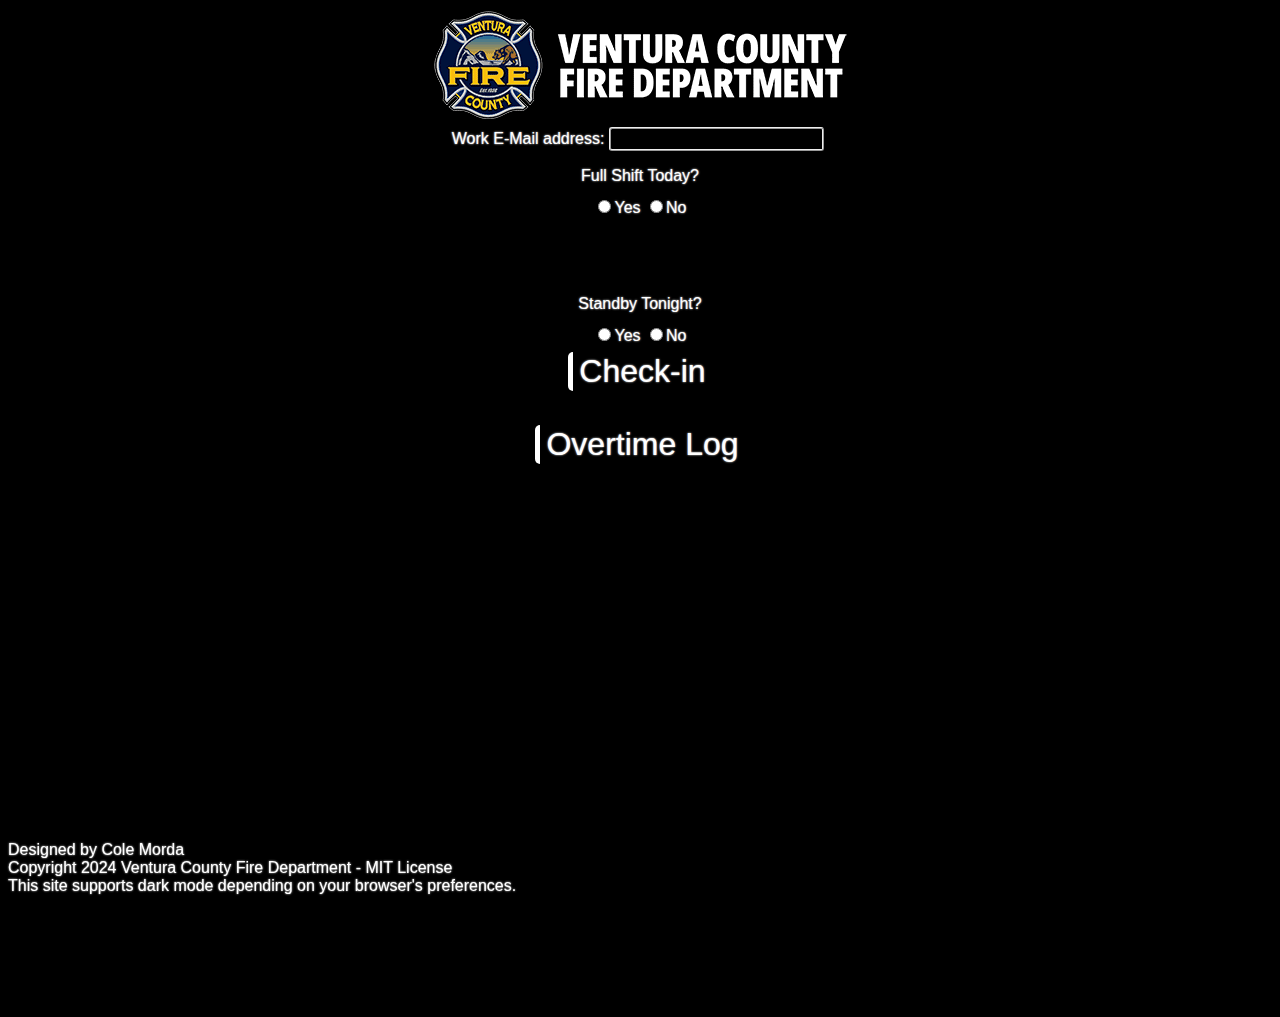
<file: index.html>
<!DOCTYPE html>
<html>
    <iframe id="invisible" name="invisible" style="display:none;"></iframe>

    <head>
        <title>VCFD Check-in</title>
        <link rel="stylesheet" type="text/css" href="css/style.css">
        <link rel="icon" type="image/x-icon" href="assets/favicon.ico">
        <script src="js/main.js"></script>

    </head>

    <header>
        <img class="banner" src="assets/images/banner.png" alt="Ventura County Fire Department Banner">
    </header>

    <body>
        <div class="form">
            <form target="invisible" id="gform" action="https://docs.google.com/forms/d/e/1FAIpQLScwC9cZeqmrQBXTIVYSL2hfh0tWmIIm7nO8YPE87ZmbJnztgA//formResponse">
                <label for="email" id="emailLabel">Work E-Mail address:</label>
                <input class="checkinShown" type="email" id="email" name="entry.1952978349">
                <label class="checkinHidden" for="email" id="emailRequirement" style="color: red"> Must include '@ventura.org'!</label>
                <br>

                <label id="fullshiftLabel">Full Shift Today?</label>
                <br>
                <input type="radio" id="fullshiftyes" name="entry.463207349" onclick="popReason()"><label for="fullshiftyes">Yes</label>
                <input type="radio" id="fullshiftno" name="entry.463207349" onclick="pushReason()"><label for="fullshiftno">No</label>
                <div class="checkinHidden" id="reasonDiv">
                    <label for="reason" id="reasonLabel">Reason:</label>
                    <input type="text" id="reason" name="entry.1600439978">
                    <label class="checkinHidden" for="email" id="reasonRequirement" style="color: red"> Must not be blank!</label>
                    <br>
                    <label for="reason" id="reasonLabelHint">e.g.: "Working until noon", "30 minutes late, family sick"</label>
                    <br>

                </div>

                <label id="standbyLabel">Standby Tonight?</label>
                <br>
                <input type="radio" id="standbyyes" name="entry.36479357"><label for="standbyyes">Yes</label>
                <input type="radio" id="standbyno" name="entry.36479357"><label for="standbyno">No</label>

            </form>

            <button id="check-in" onclick="startCheckIn()">Check-in</button>
            <br>
            <br>
            <button id="overtimeLog" onclick="openOvertimeLog()">Overtime Log</button>

            <br>
            <br>

            <embed type="text/html" src="https://calendar.google.com/calendar/u/0/embed?color=%23fbe983&src=7bcaedfef874ef511bda3a6aa3203fb3d62a734318098198bb48e7f46de256d8@group.calendar.google.com" width="80%" height="500">

        </div>

    </body>

    <footer>
        Designed by Cole Morda
        <br>
        Copyright 2024 Ventura County Fire Department - MIT License
        <br>
        This site supports dark mode depending on your browser's preferences.
        
    </footer>

</html>
</file>
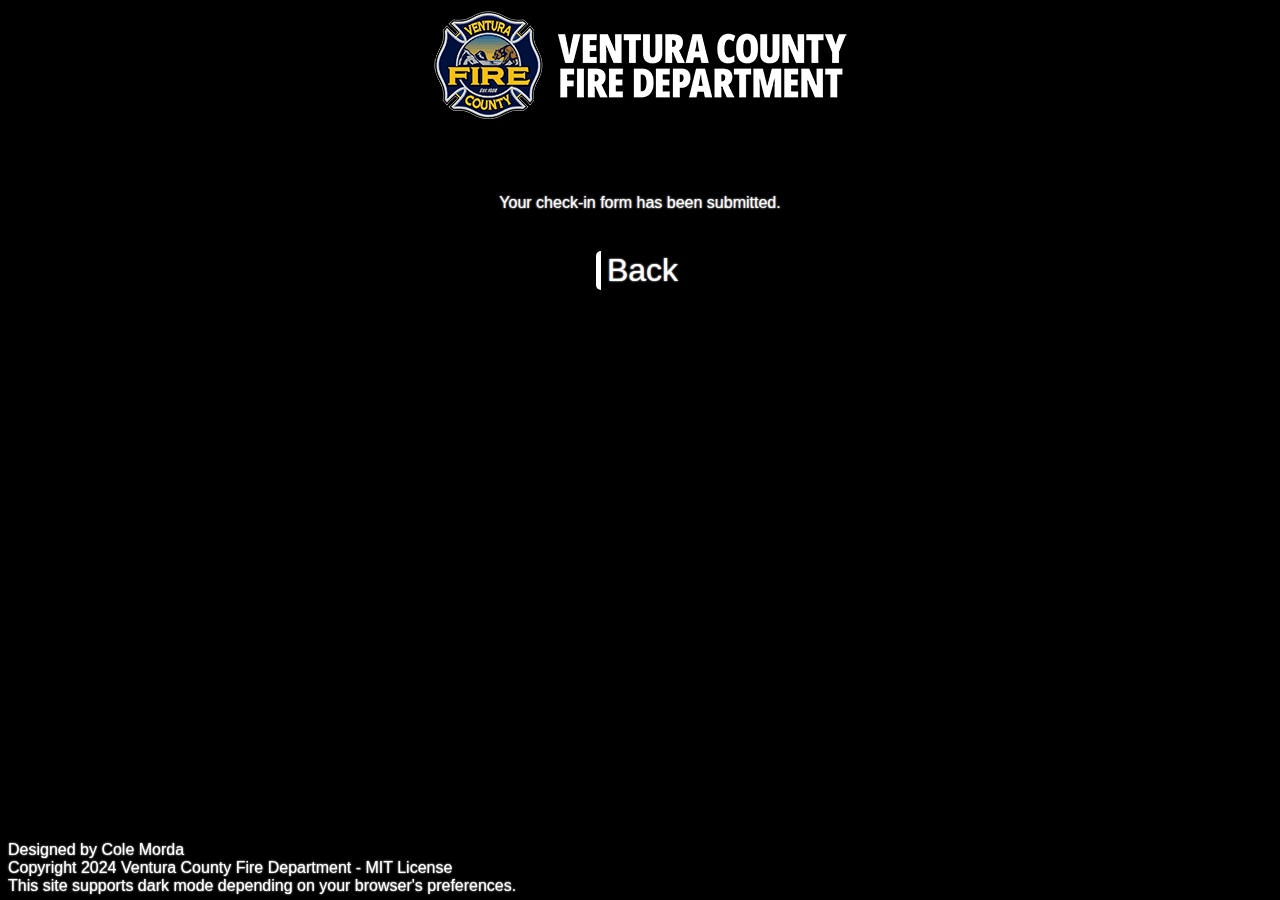
<file: confirmation.html>
<!DOCTYPE html>
<html>
    <head>
        <title>Check-in Confirmed</title>
        <link rel="stylesheet" type="text/css" href="css/style.css">
        <link rel="icon" type="image/x-icon" href="assets/favicon.ico">
        <script src="js/main.js"></script>

    </head>

    <header>
        <img class="banner" src="assets/images/banner.png" alt="Ventura County Fire Department Banner">
    </header>

    <body>
        <div class="form">
            <br><br>
            Your check-in form has been submitted.
            <br><br>
            <button onclick="backToHome()">Back</button>

        </div>

    </body>

    <footer>
        Designed by Cole Morda
        <br>
        Copyright 2024 Ventura County Fire Department - MIT License
        <br>
        This site supports dark mode depending on your browser's preferences.
        
    </footer>

</html>
</file>
<file: css/style.css>
body {
    background-color: black;
    color: white;
    font-family:'Trebuchet MS', 'Lucida Sans Unicode', 'Lucida Grande', 'Lucida Sans', Arial, sans-serif;
    text-shadow: 0px 0px 2px white;

}

@keyframes fadein {
    0% {opacity: 0%; font-size: 0%; text-shadow: 0px 0px 0px white;}
    50% {font-size: 225%; text-shadow: 0px 0px 20px white;}
    100% {opacity: 100%; font-size: 200%; text-shadow: 0px 0px 2px white;}

}

@keyframes fadeout {
    0% {opacity: 100%; font-size: 200%; text-shadow: 0px 0px 2px white;}
    100% {opacity: 0%; font-size: 0%; text-shadow: 0px 0px 0px white;}

}

@keyframes checkin-fadein {
    0% {opacity: 0%; font-size: 0%; text-shadow: 0px 0px 0px white; height: 0%;}
    50% {font-size: 115%; text-shadow: 0px 0px 10px white;}
    100% {opacity: 100%; font-size: 100%; text-shadow: 0px 0px 2px white; height: 100%;}

}

@keyframes checkin-fadeout {
    0% {opacity: 100%; font-size: 100%; text-shadow: 0px 0px 2px white; height: 100%;}
    100% {opacity: 0%; font-size: 0%; text-shadow: 0px 0px 0px white; height: 0%;}

}

@keyframes lookatme {
    0% {font-size: 200%;}
    50% {font-size: 250%;}
    100% {font-size: 200%;}

}

.banner {
    display: block;
    margin-left: auto;
    margin-right: auto;
    animation: fadein 1s ease;

}

button {
    background-color: black;
    border-color: white;
    border-width: 5px;
    font-size: 200%;
    color: white;
    text-align: center;
    animation: fadein 1s ease;
    border-style: none none none solid;
    border-radius: 5px;
    transition: 0.35s;
    text-shadow: 0px 0px 2px white;

}

.buttonShow {
    animation: fadein 1s ease;

}

.buttonHide {
    animation: fadeout .5s;
    opacity: 0%;
    font-size: 0%;
    text-shadow: 0px 0px 0px white;

}

.checkinHidden {
    opacity: 0%;
    font-size: 0%;
    text-shadow: 0px 0px 0px white;

}

.checkinShow {
    animation: checkin-fadein 1s ease;
    opacity: 100%;
    font-size: 100%;
    text-shadow: 0px 0px 2px white;
    height: 100%;

}

.checkinShown {
    opacity: 100%;
    font-size: 100%;
    text-shadow: 0px 0px 2px white;
    height: 100%;

}

.checkinHide {
    animation: checkin-fadeout 1s ease;
    opacity: 0%;
    font-size: 0%;
    text-shadow: 0px 0px 0px white;
    height: 0%;

}

button:hover {
    box-shadow: 0px 0px 15px 2px white;
    background-color: white;
    color: black;
    border-color: black;

}

.form {
    display: block;
    text-align: center;
    animation: checkin-fadein 1s ease;
    line-height: 200%;
    white-space: 5%;

}

footer {
    position: fixed;
    bottom: 5px;

}

input {
    background: none;
    border: ridge;
    border-radius: 3px;
    border-width: 2px;
    color: white;
    text-shadow: 0px 0px 1px white;
    outline: none;

}
</file>
